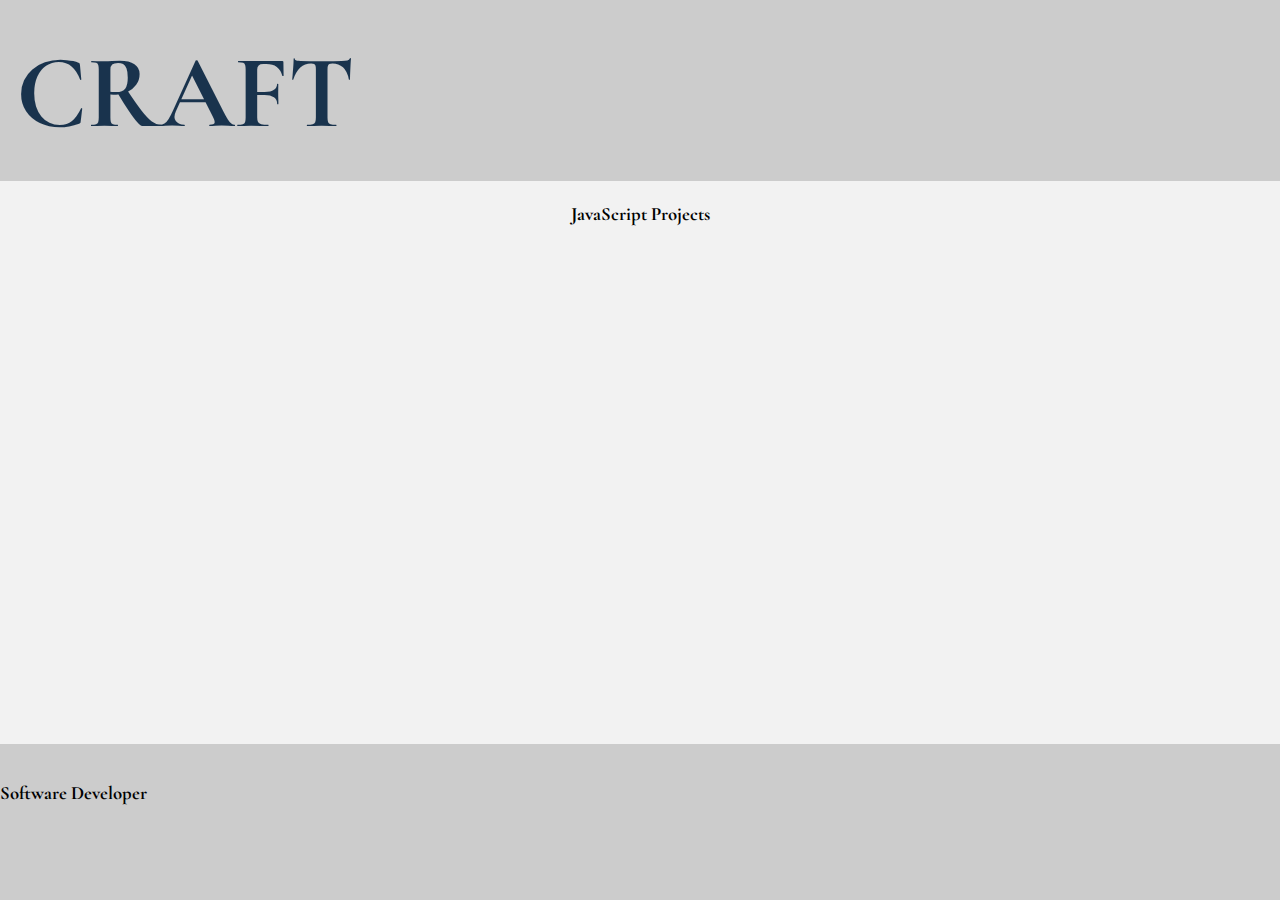
<file: javaScript.html>
<!-----------------
Main Profile Page
------------------>
<!DOCTYPE html>

<html>

	<head>

		<meta charset="utf-8">

		<title>JavaScript</title>

		<meta name="viewport"  content="width=device-width, initial-scale=1.0">

		<link href = "images/favicon.ico" rel="shortcut icon"/>

		<link rel = "stylesheet" href = "css/normalize.css">

		<link href="https://fonts.googleapis.com/css?family=Cormorant+Garamond" rel="stylesheet">

		<link rel = "stylesheet" href = "js/animsition/animsition.min.css">

		<link rel = "stylesheet" href = "css/styles.css">

	</head>


	<body>

		<header class = "main-header">

			<div id = "main-header">

				<h1 class = "name" id = "BooZE"><a href = "index.html">CRAFT</a></h1>



			</div>




				<nav>

					<ul class = "main-nav">

						<!-- <li><a href = "index.html"> Home</a></li> -->

					</ul>

				</nav>
		</header>








		<!--Added clearfix  -->
		<div class = "clearfix">

			<div id = "portfolio">

				<div class = 'portfolio'>

					<strong><h3 class = "portfolio-title"><a>JavaScript Projects<a></h3></strong>

					<ul class = "projects animsition">

						<li>
							<a  href = "https://felixandrewsapalaran.github.io/Game_03/" class = "animsition-link">
							<img class = "folders" src = "images/Game.png" alt = "Game" >
						</a>

							<p><strong>Game</strong> is my first built JavaScript gaming project. This project demonstrate a solid basic JavaScript programming knowledge and data structure. In addition, I used my skills in HTML5 and CSS3 to add structures and styles to this game. I also used phaser.js file a fast, fun, and free open source HTML 5 game frameworks.</p>

						</li>

						<li>
							<a href = "https://felixandrewsapalaran.github.io/Randomquote_Generator/" class = "animsition-link">
							<img class = "folders" src = "images/Random Quote Generator.png" alt = "Random Quote Generator" >
						</a>

							<p><strong>Random Quote Generator</strong> my knowledge of basic JavaScript syntax and data structures by building a Random Quote Generator, a program that displays a randomly selected quote each time the user clicks a button.</p>

						</li>


						<li>
							<a href = "https://felixandrewsapalaran.github.io/ToDoList/" class = "animsition-link">
							<img class = "folders" src = "images/todolist.png" alt = "Todo List" >
						</a>

							<p><strong>Todo List</strong> User can add new item, remove item, change list description, and Hide list.</p>

						</li>



					</ul>

				</div>

			</div>

		</div>

		</section>

		</div>

		<!-- <div id = "contact">

			<section>

			<h2 class = "contact-title">Contact Page</h2>

			<p class = "email"><a href = "mailto:felixandrewsapalaran@gmail.com">felixandrewsapalaran@gmail.com</a></p>

			<p class = "phone"><a href = "tel:(973)985-5214">(973)985-5214</a></p>

			<p class = "resume"><a href = "images/Felix's Resume.png">RESUME</a></p>

 -->


 <!-- </section> -->

 <!-- </div> -->

 <footer id = "footer">
 	<!-- <div class = "border-line">
 	</div> -->


 	<h3 class="studentname-footer"><a>Software Developer</a>
 	</h3>

 	<ul>
 		<li class="back-to-top">
 			<a href="#main-header" title="back-to-top">BACK TO TOP</a>
 		</li>

 			</ul>
 		</li>
 	</ul>




 </footer>

 	<script src="js/jquery-1.11.2.min.js"></script>
 	<script src="js/animsition/jquery.animsition.min.js"></script>
 	<script src="js/main.js"></script>


 </body>



 </html>
</file>
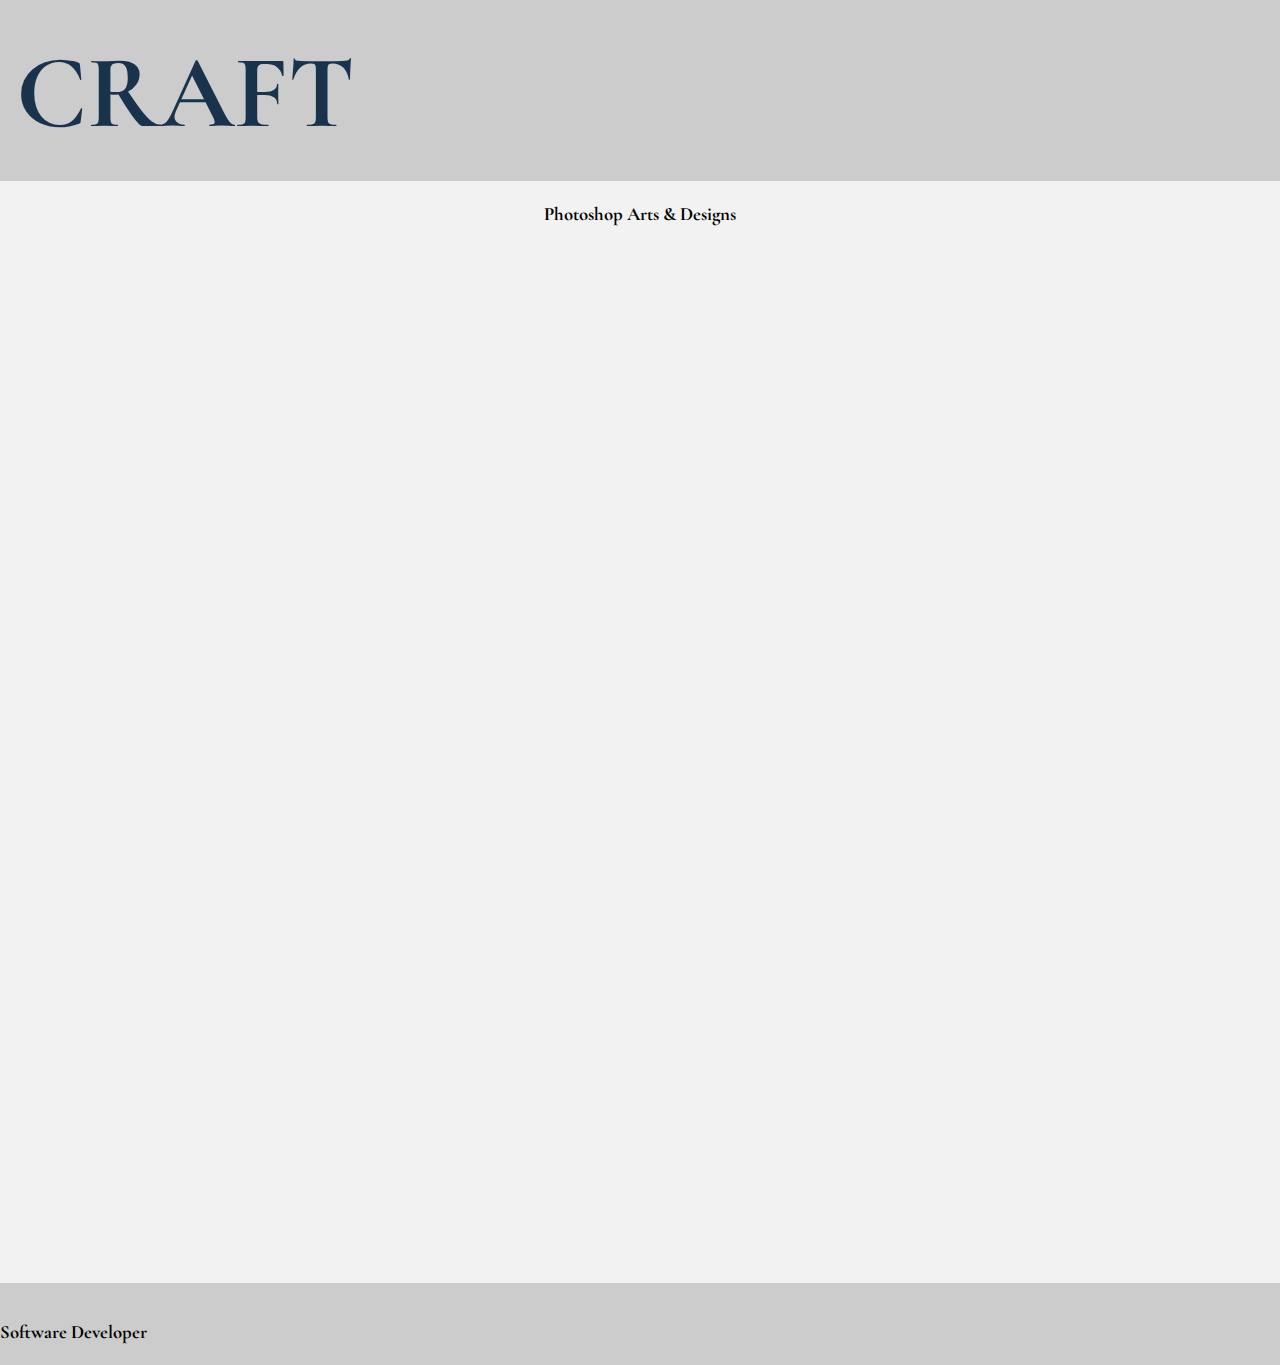
<file: Ps.html>
<!-----------------
Main Profile Page
------------------>
<!DOCTYPE html>

<html>

	<head>

		<meta charset="utf-8">

		<title>Photoshop</title>

		<meta name="viewport"  content="width=device-width, initial-scale=1.0">

		<link href = "images/favicon.ico" rel="shortcut icon"/>

		<link rel = "stylesheet" href = "css/normalize.css">

		<link href="https://fonts.googleapis.com/css?family=Cormorant+Garamond" rel="stylesheet">

		<link rel = "stylesheet" href = "js/animsition/animsition.min.css">

		<link rel = "stylesheet" href = "css/styles.css">

	</head>


	<body>

		<header class = "main-header">

			<div id = "main-header">

				<h1 class = "name" id = "BooZE"><a href = "index.html">CRAFT</a></h1>



			</div>




				<nav>

					<ul class = "main-nav">

						<!-- <li><a href = "index.html"> Home</a></li> -->

					</ul>

				</nav>
		</header>








		<!--Added clearfix  -->
		<div class = "clearfix">

			<div id = "portfolio">

				<div class = 'portfolio'>

					<h3 class = "portfolio-title"><a>Photoshop Arts & Designs<a></h3>

					<ul class = "projects animsition">

						<li>
							<a class = "animsition-link">
							<img src = "images/Ps1.png" alt = "Ps1" >

							<h2>Resizing
							</h2>

						</a>
						</li>

						<li>
							<a class = "animsition-link">
							<img src = "images/Ps2.png" alt = "Ps2" >

							<h2>Collage</h2>


						</a>
						</li>

						<li>
							<a class = "animsition-link">
							<img src = "images/Ps3.png" alt = "Ps3" >

							<h2>Collage Creativity</h2>
							</a>
						</li>

						<li>

							<a class = "animsition-link">
							<img src = "images/Ps4.png" alt = "Ps4" >

							<h2>Collage Creativity 2</h2>

						</a>
						</li>

						<li>

								<a class = "animsition-link">
								<img src = "images/Ps5.png" alt = "Ps5" >

								<h2>One Emotion + Paint Brush</h2>

							</a>
							</li>

							<li>

									<a class = "animsition-link">
									<img src = "images/Ps6.png" alt = "Ps6" >

									<h2>One Emotion + Paint Brush</h2>

								</a>
								</li>


					</ul>

				</div>

			</div>

		</div>

		</section>

		</div>

		<!-- <div id = "contact">

			<section>

			<h2 class = "contact-title">Contact Page</h2>

			<p class = "email"><a href = "mailto:felixandrewsapalaran@gmail.com">felixandrewsapalaran@gmail.com</a></p>

			<p class = "phone"><a href = "tel:(973)985-5214">(973)985-5214</a></p>

			<p class = "resume"><a href = "images/Felix's Resume.png">RESUME</a></p>




		</section>

		</div>	 -->

		<footer id = "footer">
			<!-- <div class = "border-line">
			</div> -->


			<h3 class="studentname-footer"><a>Software Developer</a>
			</h3>

			<ul>
				<li class="back-to-top">
					<a href="#main-header" title="back-to-top">BACK TO TOP</a>
				</li>

					</ul>
				</li>
			</ul>




		</footer>

		<script src="js/jquery-1.11.2.min.js"></script>
		<script src="js/animsition/jquery.animsition.min.js"></script>
		<script src="js/main.js"></script>


	</body>


</html>
</file>
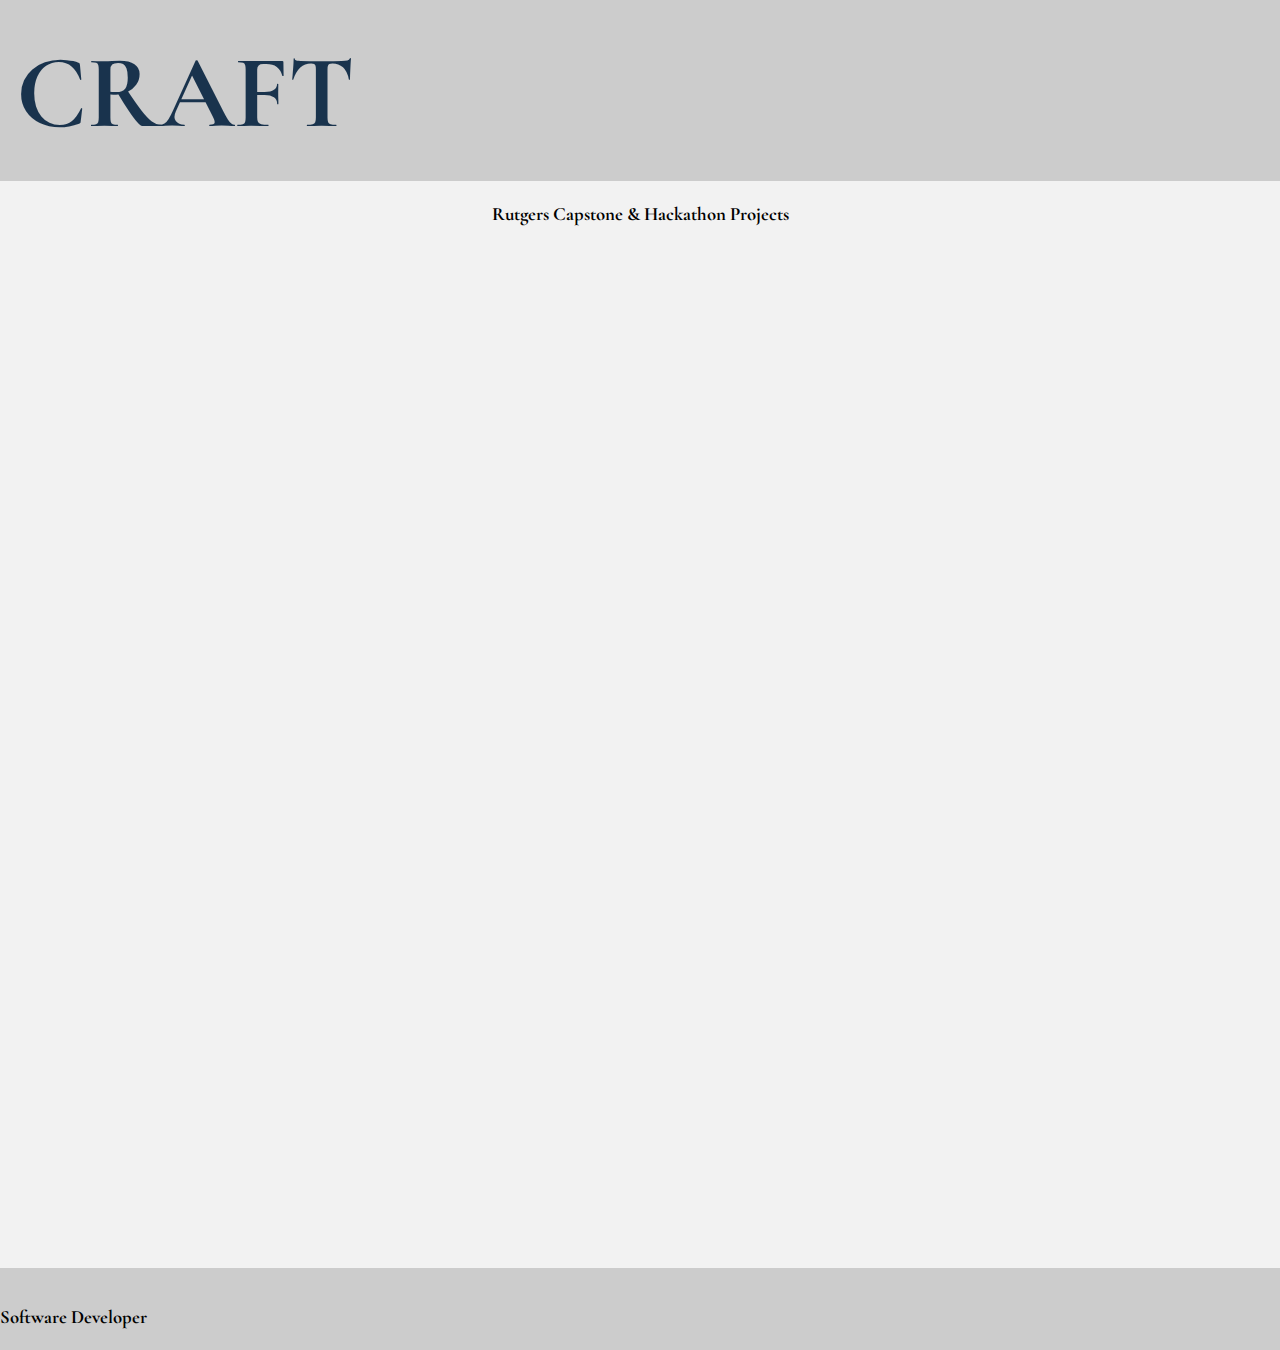
<file: Rutgers.html>
<!-----------------
Main Profile Page
------------------>
<!DOCTYPE html>

<html>

	<head>

		<meta charset="utf-8">

		<title>Rutgers</title>

		<meta name="viewport"  content="width=device-width, initial-scale=1.0">

		<link href = "images/favicon.ico" rel="shortcut icon"/>

		<link rel = "stylesheet" href = "css/normalize.css">

		<link href="https://fonts.googleapis.com/css?family=Cormorant+Garamond" rel="stylesheet">

		<link rel = "stylesheet" href = "js/animsition/animsition.min.css">

		<link rel = "stylesheet" href = "css/styles.css">

	</head>


	<body>

		<header class = "main-header">

			<div id = "main-header">

				<h1 class = "name" id = "BooZE"><a href = "index.html">CRAFT</a></h1>


			</div>




				<nav>

					<ul class = "main-nav">

						<!-- <li><a href = "index.html"> Home</a></li> -->

					</ul>

				</nav>
		</header>








		<!--Added clearfix  -->
		<div class = "clearfix">

			<div id = "portfolio">

				<div class = 'portfolio'>

					<h3 class = "portfolio-title"><a>Rutgers Capstone & Hackathon Projects<a></h3>

					<ul class = "projects animsition">

						<li>
							<a href = " https://felixandrewsapalaran.github.io/HackRU2018Project-/"  class = "animsition-link">
							<img class = "folders" src = "images/HackRU2018.png" alt = "HackRU2019" >
						</a>

							<p><strong>HackRU2018</strong> Web Responsive Layout (Still in Progress) In this project, my team and I build a static destination website. They created the blueprint, used photoshop software, and I did the implementation. For this project, it took us at least 18 hours to make this program functional. This is not a finished product and there are still more improvements that need to be done for this project. See project (MLH) HackRU 2018 project</p>

						</li>

						<li>
							<a href = "SchedulingAlgo.html"  class = "animsition-link">
							<img class = "folders" src = "images/SchedulingAlgo.gif" alt = "HackRU2019" >
						</a>


							<p><strong>Scheduling Algorithms Simulation</strong> In my Operating System Course we have to write a program that will stimulate First Come First Serve(FCFC), Shortest Job First(SJF), shortest remaining time next(SRTnext), and Round Robin(with quantum = 4 milliseconds) scheduling algorithms.
</p>

<!-- <p>

Program Task: For each algorithm, the program should compute waiting time and turn around time of every job as well as the average waiting time and average turn around time.

I used the following data below to test my program. Considering the context switching time is 0.

</p>

<p>

Process: P1 P2 P3 P4 P5 P6 |

Arrival: 0 3 5 9 10 11 |

Time CPU Burst (in milliseconds): 6 2 1 7 4 3

</p>

<p>
In part B, used the program above and change the context switching time to 0.4 milliseconds. Compared outputs from both runs and showed(print) a message below which algorithm would be the better policy for the given process mix.

</p> -->

						</li>




						<li>
							<a href = "rutgersdatabase.html"  class = "animsition-link">
							<img class = "folders" src = "images/search.png" alt = "HackRU2019" >
						</a>

							<p><strong>During my 2019 summer course, we learned how LAMP works and build a mini project using HTML, CSS, JavaScript, mySQL, and PHP. I created a school database in which a user can insert,delete,search, and update data.</p>


						</li>


						<li>
							<a href = "https://www.youtube.com/watch?v=CsdxvzpDQ9A&feature=youtu.be"  class = "animsition-link">
							<img class = "folders" src = "images/CS490.png" alt = "HackRU2019" >
						</a>

							<p>Design in Software Engineering. This Project is a Website that allows a professor to create a test that is based on Python, similar to NJIT CS100. However, the test is automatically graded by our Patented CS1000 Algorithm, to save the professor time and hassle. Once the exams have been automatically graded, he can still add comments and change the grades if he feels the grader made a mistake.(Tap for Live DEMO)</p>


						</li>





					</ul>

				</div>

			</div>

		</div>

		</section>

		</div>

		<!-- <div id = "contact">

			<section>

			<h2 class = "contact-title">Contact Page</h2>

			<p class = "email"><a href = "mailto:felixandrewsapalaran@gmail.com">felixandrewsapalaran@gmail.com</a></p>

			<p class = "phone"><a href = "tel:(973)985-5214">(973)985-5214</a></p>

			<p class = "resume"><a href = "images/Felix's Resume.png">RESUME</a></p>




		</section>

		</div>	 -->

		<footer id = "footer">
			<!-- <div class = "border-line">
			</div> -->


			<h3 class="studentname-footer"><a>Software Developer</a>
			</h3>

			<ul>
				<li class="back-to-top">
					<a href="#main-header" title="back-to-top">BACK TO TOP</a>
				</li>

					</ul>
				</li>
			</ul>




		</footer>


		<script src="js/jquery-1.11.2.min.js"></script>
		<script src="js/animsition/jquery.animsition.min.js"></script>
		<script src="js/main.js"></script>

	</body>


</html>
</file>
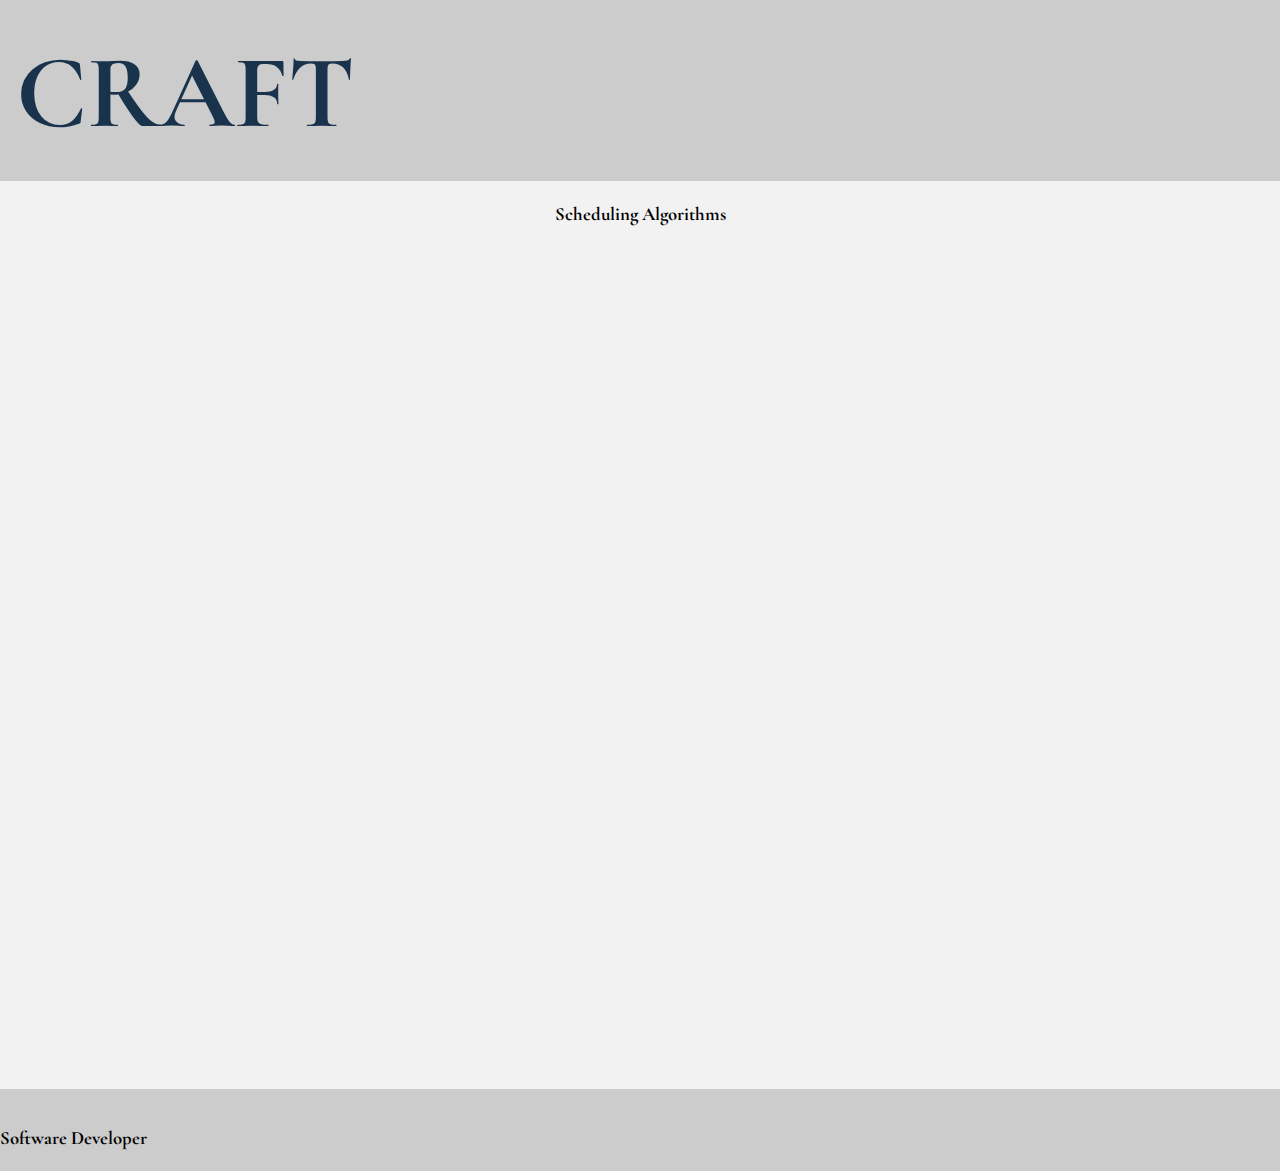
<file: rutgersdatabase.html>
<!-----------------
Main Profile Page
------------------>
<!DOCTYPE html>

<html>

	<head>

		<meta charset="utf-8">

		<title>Photoshop</title>

		<meta name="viewport"  content="width=device-width, initial-scale=1.0">

		<link href = "images/favicon.ico" rel="shortcut icon"/>

		<link rel = "stylesheet" href = "css/normalize.css">

		<link href="https://fonts.googleapis.com/css?family=Cormorant+Garamond" rel="stylesheet">

		<link rel = "stylesheet" href = "js/animsition/animsition.min.css">

		<link rel = "stylesheet" href = "css/styles.css">

	</head>


	<body>

		<header class = "main-header">

			<div id = "main-header">

				<h1 class = "name" id = "BooZE"><a href = "index.html">CRAFT</a></h1>



			</div>




				<nav>

					<ul class = "main-nav">

						<!-- <li><a href = "index.html"> Home</a></li> -->

					</ul>

				</nav>
		</header>








		<!--Added clearfix  -->
		<div class = "clearfix">

			<div id = "portfolio">

				<div class = 'portfolio'>

					<h3 class = "portfolio-title"><a>Scheduling Algorithms<a></h3>

					<ul class = "projects animsition">

						<li>
							<a class = "animsition-link" href = "images/search.png">
							<img src = "images/search.png" alt = "Context Switching Time 0.4" >
								</a>
							<h2>Search</h2>



						</li>

						<li>
							<a class = "animsition-link" href = "images/update.png">
							<img src = "images/update.png" alt = "Context Switching Time 0.4" >
							</a>
							<h2>Update</h2>

						</li>


						<li>
							<a class = "animsition-link" href = "images/delete.png">
							<img src = "images/delete.png" alt = "Context Switching Time 0.4" >
								</a>
							<h2>Delete</h2>

							<li>
								<a class = "animsition-link" href = "images/insert.png">
								<img src = "images/insert.png" alt = "Context Switching Time 0.4" >
									</a>
								<h2>Insert</h2>

					</ul>

				</div>

			</div>

		</div>

		</section>

		</div>





		</section>

		</div>

		<footer id = "footer">
			<!-- <div class = "border-line">
			</div> -->


			<h3 class="studentname-footer"><a>Software Developer</a>
			</h3>

			<ul>
				<li class="back-to-top">
					<a href="#main-header" title="back-to-top">BACK TO TOP</a>
				</li>

					</ul>
				</li>
			</ul>




		</footer>

		<script src="js/jquery-1.11.2.min.js"></script>
		<script src="js/animsition/jquery.animsition.min.js"></script>
		<script src="js/main.js"></script>


	</body>


</html>
</file>
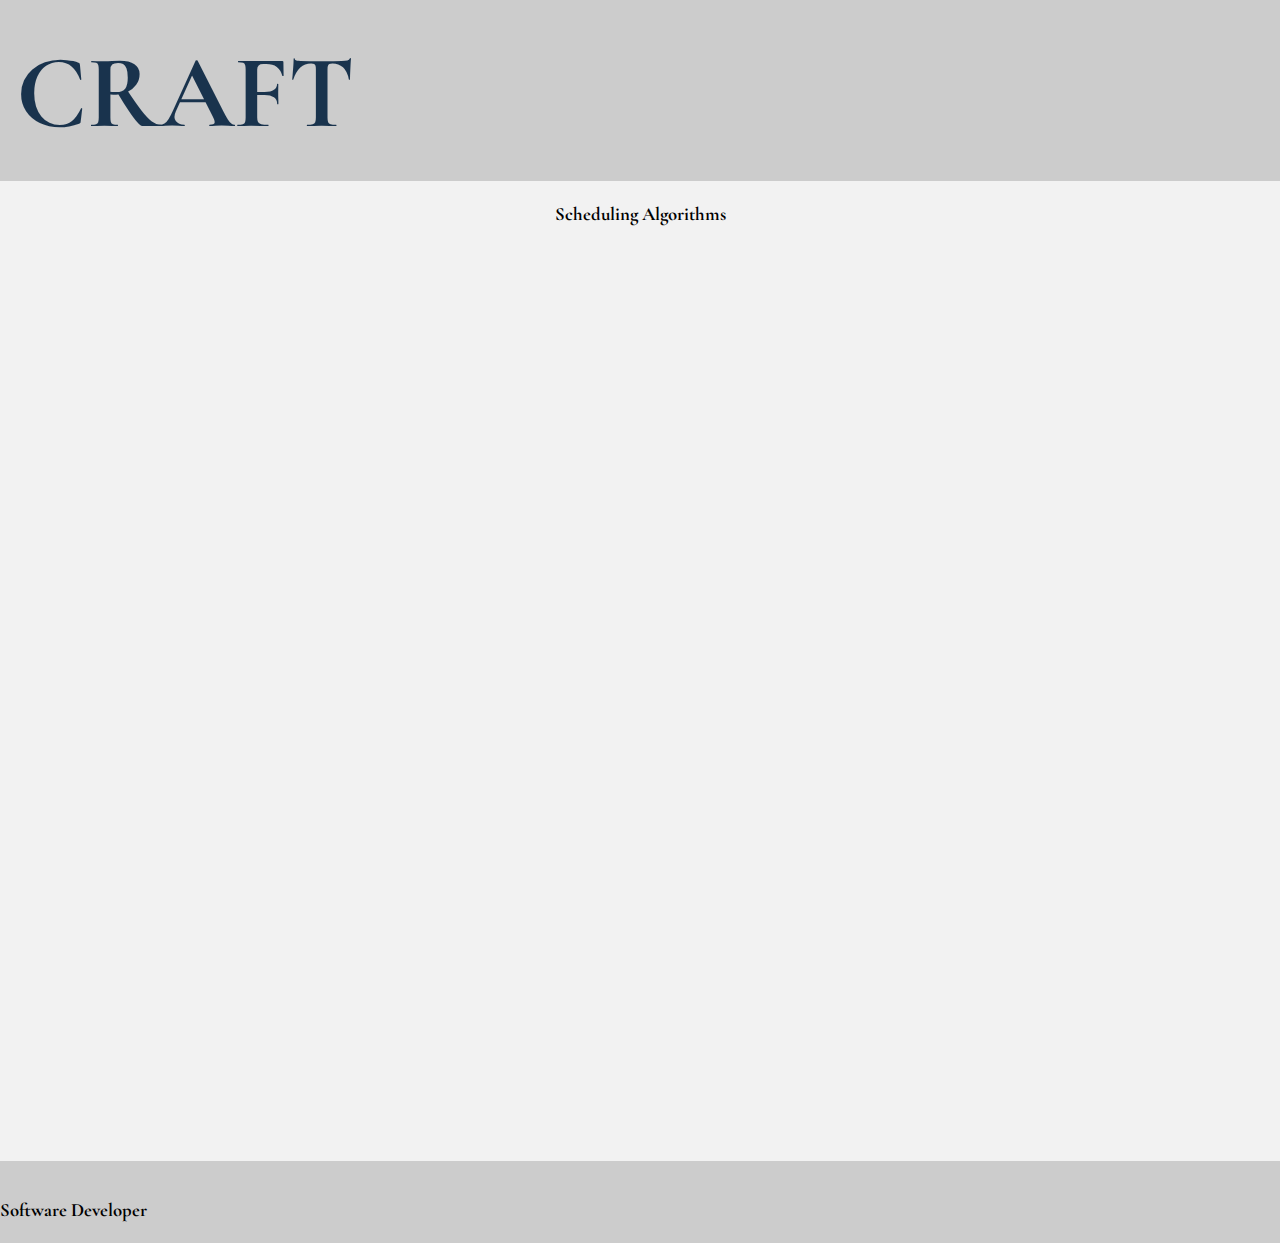
<file: SchedulingAlgo.html>
<!-----------------
Main Profile Page
------------------>
<!DOCTYPE html>

<html>

	<head>

		<meta charset="utf-8">

		<title>Photoshop</title>

		<meta name="viewport"  content="width=device-width, initial-scale=1.0">

		<link href = "images/favicon.ico" rel="shortcut icon"/>

		<link rel = "stylesheet" href = "css/normalize.css">

		<link href="https://fonts.googleapis.com/css?family=Cormorant+Garamond" rel="stylesheet">

		<link rel = "stylesheet" href = "js/animsition/animsition.min.css">

		<link rel = "stylesheet" href = "css/styles.css">

	</head>


	<body>

		<header class = "main-header">

			<div id = "main-header">

				<h1 class = "name" id = "BooZE"><a href = "index.html">CRAFT</a></h1>



			</div>




				<nav>

					<ul class = "main-nav">

						<!-- <li><a href = "index.html"> Home</a></li> -->

					</ul>

				</nav>
		</header>








		<!--Added clearfix  -->
		<div class = "clearfix">

			<div id = "portfolio">

				<div class = 'portfolio'>

					<h3 class = "portfolio-title"><a>Scheduling Algorithms<a></h3>

					<ul class = "projects animsition">

						<li>
							<a class = "animsition-link" href = "images/1st.png">
							<img src = "images/1st.png" alt = "Context Switching Time 0.4" >
								</a>
							<h2>Context Switching Time is 0 milliseconds</h2>



						</li>

						<li>
							<a class = "animsition-link" href = "images/2nd.png">
							<img src = "images/2nd.png" alt = "Context Switching Time 0.4" >
							</a>
							<h2>Context Switching Time is 0.4 milliseconds</h2>




						</li>




						</li>


					</ul>

				</div>

			</div>

		</div>

		</section>

		</div>





		</section>

		</div>

		<footer id = "footer">
			<!-- <div class = "border-line">
			</div> -->


			<h3 class="studentname-footer"><a>Software Developer</a>
			</h3>

			<ul>
				<li class="back-to-top">
					<a href="#main-header" title="back-to-top">BACK TO TOP</a>
				</li>

					</ul>
				</li>
			</ul>




		</footer>

		<script src="js/jquery-1.11.2.min.js"></script>
		<script src="js/animsition/jquery.animsition.min.js"></script>
		<script src="js/main.js"></script>


	</body>


</html>
</file>
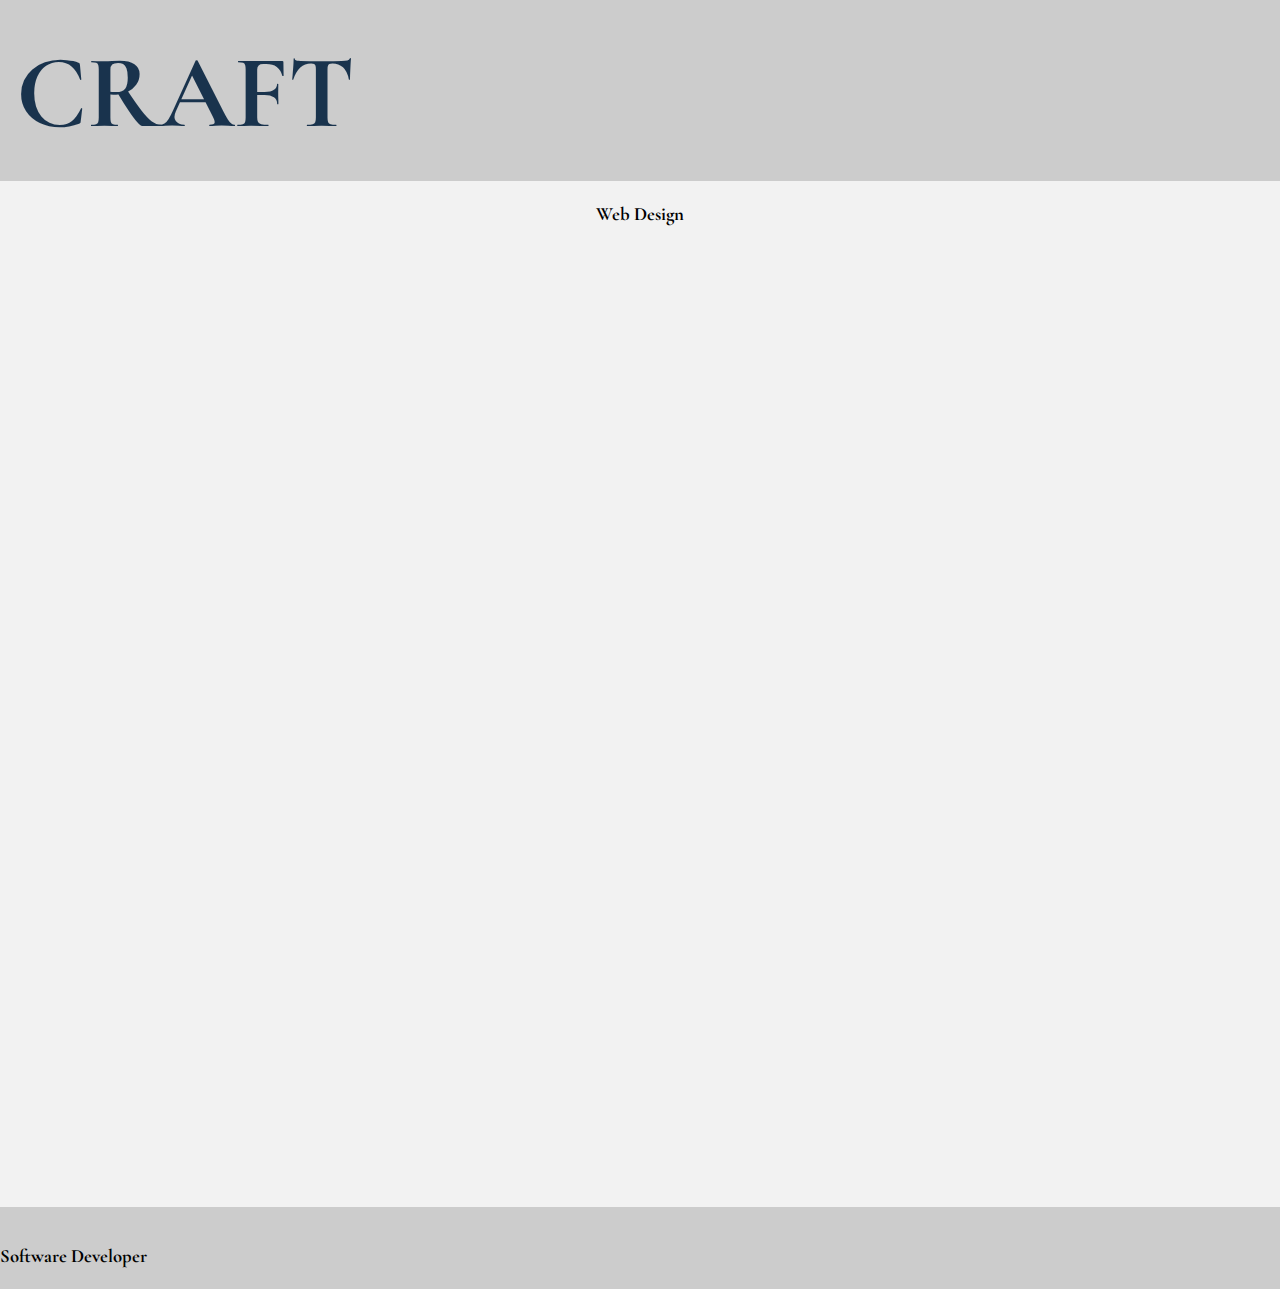
<file: web.html>
<!-----------------
Main Profile Page
------------------>
<!DOCTYPE html>

<html>

	<head>

		<meta charset="utf-8">

		<title>Web Design</title>

		<meta name="viewport"  content="width=device-width, initial-scale=1.0">

		<link href = "images/favicon.ico" rel="shortcut icon"/>

		<link rel = "stylesheet" href = "css/normalize.css">

		<link href="https://fonts.googleapis.com/css?family=Cormorant+Garamond" rel="stylesheet">

		<link rel = "stylesheet" href = "js/animsition/animsition.min.css">

		<link rel = "stylesheet" href = "css/styles.css">

	</head>


	<body>

		<header class = "main-header">

			<div id = "main-header">

				<!-- <h1 class = "name"><a href = "index.html">DevPro</a></h1> -->


				<h1 class = "name" id = "BooZE"><a href = "index.html">CRAFT</a></h1>


			</div>


				<!-- <nav>

					<ul class = "main-nav">

						<li><a href = "index.html"> Home</a></li>

					</ul>

				</nav> -->


			</header>




		<!--Added clearfix  -->
		<div class = "clearfix">

			<div id = "portfolio">

				<div class = 'portfolio'>

					<strong><h3 class = "portfolio-title"><a>Web Design<a></h3></strong>

					<ul class = "projects animsition">

						<li>
							<a href = "https://felixandrewsapalaran.github.io/Lake-Tahoe-Carlifornia-/" class = "animsition-link">
							<img class = "folders" src = "images/Lake Tahoe.png" alt = "Lake Tahoe" >
						</a>
						<h2>Lake Tahoe</h2>




						</li>

						<li>
							<a href = "https://felixandrewsapalaran.github.io/Antique/">
							<img class = "folders" src = "images/Antique.png" alt = "ANTIQUE" >
						</a>
						<h2>ANTIQUE</h2>

						<p> Anyone who wanted to visit Antique in the Philippines can visit this site. This is a perfect site for them that contains information about each town cultures and beautiful nature sites like beaches, lakes, mountains, and many more. </p>

						</li>

						<!-- <li>
							<a href = "images/underdev.gif">
							<img class = "folders" src = "images/underdev.jpg" alt = "" >
						</a> -->



						</li>

						<li>

							<a href = " https://felixandrewsapalaran.github.io/Contact_-_Login_Form/">
							<img class = "folders" src = "images/Contact & Login form.png" alt = "Contact & Login form" >
						</a>
						<h2>Contact & Login form</h2>



						</li>

						<li>
							<a href = "https://felixandrewsapalaran.github.io/MyPersonalProfilePage/">
							<img class = "folders" src = "images/Desktop Profile Page.png" alt = "Desktop Profile Page" >
						</a>
						<h2>Desktop Profile Page</h2>

						<p> Customize a personal online profile by adding graphics, customize text, and improving the loop of a web page using Cascading Style Sheets, the formatting language of the web.</p>

						</li>

						<li>
							<a href = "https://felixandrewsapalaran.github.io/Project-2-/">
							<img class = "folders" src = "images/Mobile Responsive Layout.png" alt = "Mobile Responsive Layout" >
						</a>

						<h2>Mobile Responsive Layout</h2>

						<p> In this project, I built a responsive, mobile-first layout using HTML and CSS. The layout demonstrate an understanding of responsive design by adjusting to accommodates small, medium, and large screen sizes.</p>

						</li>

					</ul>

				</div>

			</div>

		</div>


		<!-- <div id = "contact">

			<section>

			<h2 class = "contact-title">Contact Page</h2>

			<p class = "email"><a href = "mailto:felixandrewsapalaran@gmail.com">felixandrewsapalaran@gmail.com</a></p>

			<p class = "phone"><a href = "tel:(973)985-5214">(973)985-5214</a></p>

			<p class = "resume"><a href = "images/Felix's Resume.png">RESUME</a></p> -->




		<!-- </section> -->

		<!-- </div> -->

		<footer id = "footer">
			<!-- <div class = "border-line">
			</div> -->


			<h3 class="studentname-footer"><a>Software Developer</a>
			</h3>

			<ul>
				<li class="back-to-top">
					<a href="#main-header" title="back-to-top">BACK TO TOP</a>
				</li>

					</ul>
				</li>
			</ul>




		</footer>

			<script src="js/jquery-1.11.2.min.js"></script>
		  <script src="js/animsition/jquery.animsition.min.js"></script>
		  <script src="js/main.js"></script>


	</body>



</html>
</file>
<file: css/styles.css>
/***************
General
****************/

* {
	box-sizing: border-box;
}

body {
	font-family: 'Cormorant Garamond', serif;
	line-height: 1.5;
	color: #000;
	background-color: #cccccc;
}




/*link color. Change this later*/
a:link {
	text-decoration: none;
	font-size: 18px;

}

a {
	color:#000;
}

/*unvisited link. Change this later*/
a:link {
	color:whitesmoke;
}



/* visited link */
/* a:visited {
	color:whitesmoke;
} */

/*Selected link.Change this later */
a:active {
	color:black;
}
.email a:hover{
	color:#000;
}
.phone a:hover{
	color:#000;
}
.resume a:hover{
	color:#000;
}

#BooZE a:hover{
	color: yellow;
}


.clearfix::after {
    content: "";
    clear: both;
    display: table;
}






/***************
Navigation
***************/
.name a {
	font-size: 3.25em;
	color:#19334d;
	text-align: center;
}
.name {
	color:#ff8566;
	text-align: center;
}

.main-nav li {
	background:#cccccc;
	margin: 5px;
	list-style: none;
	max-width: 90%;
}

.name a, .main-nav {
	display: block;
	text-align: center;
	padding: 10px 1px;
	text-decoration: none;
}

/*Change to your own desing*/
.main-nav a {
	color:#000;
	text-transform: uppercase;
}

/*Change to your own design*/
.main-nav a:hover {
	color: #ffffff;
}




/***************
Portfolio
***************/

h1, h2 {
	text-align: center;
}

.introduction {
	text-align: justify;
	padding: 2%;
	/*Change this to your own design*/
	color: #000;

}

.portfolio {
	background:#f2f2f2;
	display: inline-block;
}

.portfolio-title {
	text-align: center;
}

p{
	text-align: center;

}


/*
.folders{
	background-color: #a19c9c;
  border: none;
  color: white;
  padding: 10px 8px;
  text-align: center;
  font-size: 16px;
  margin: 1px;
  opacity: .2;
  transition: 0.2s;
}
.folders:hover {opacity: 1} */








/***************
Contact
***************/

.contact {
	text-align: justify;

}

.phone {
	text-align: center;

}

.email {
	text-align: center;

}

.resume {
	text-align: center;

}

.profile-photo {
	display:block;
	max-width: 30%;
	margin-left:auto;
	margin-right:auto;
	border-radius: 50%;

}


img {
	max-width: 85%;
	display: block;
	/* margin-left:-20px; */
	border-radius: 20%;

}

li {
	list-style: none;
}





/***************
Footer
***************/

.border-line {
	height: 50px;
	/*Change this border in your design*/
	border-bottom: 1px solid black;
}

.studentname-footer{
	display: inline-block;
	float: left;
}

.back-to-top {
	display: inline-block;
	float: right;
	list-style: none;


}

.footer-nav a{
	color:whitesmoke;
}

.footer-nav a:hover{
	color:#000;
	/* display: none; */
}



/*Check if good otherwise delete*/
#foot-li {

	list-style: none;
	display: inline;
}









/*********************
Media Queries Tables
*********************/

@media (min-width: 768px) {
	body {
		padding-top: 5px;
	}



	.main-nav {
		text-align: center;
	}

	.main-nav li {
		display: inline-block;
		margin-right: 1%;
		margin-left: 2%;
		background:none;

	}

	.profile-photo {
		float: left;
		display: inline-block;
		max-width: 35%;
		margin-left: 10%;
		margin-right: 6%;
	}

	.introduction {
		float: center;
		width: 47.5%;
	}

	.projects li {
		width: 49%;
		display: inline-block;
		vertical-align: top;
	} */

	 .projects {
		margin-left: 1%;
		margin-right: auto;

	}



	.footer-nav {
		display: inline-block;
		list-style-type: none;
		float: right;

	}

	li {
		display: inline;
		padding-right: 20px;
	}

	.back-to-top {
		display: none;
	}
}




/*********************
Media Queries Desktop
*********************/

@media (min-width: 1024px) {
	.name {
		float: left;
		margin: 0 1%;
		padding: 0 2px;
	}

	.main-nav {
		display: inline-block;
		float: right;
		min-width: 350px;
		/* font-size: 25px; */
	}

	.profile {
		margin-top: 100px;
	}

	p {
		font-size: 18px;

	}



	/*Problem photo doesn't float right*/
	.profile-photo {
		float: right;
		padding: 1em;
	}

	.introduction {
		float: left;
		font-size: 18px;
		text-align: justify;
	}

	.projects li {
		width: 33%;
		display: inline-block;
		vertical-align: top;
	}



	.products {
		margin-left: 1%;
		margin-right: auto;
	}

	p {
		text-align: justify;
	}

	.back-to-top {
		display: none;
	}


	.folders{
		background-color: #a19c9c;
	  border: none;
	  color: white;
	  padding: 10px 8px;
	  text-align: center;
	  font-size: 16px;
	  margin: 1px;
	  opacity: .2;
	  transition: 0.2s;
	}
	.folders:hover {opacity: 1}

}
</file>
